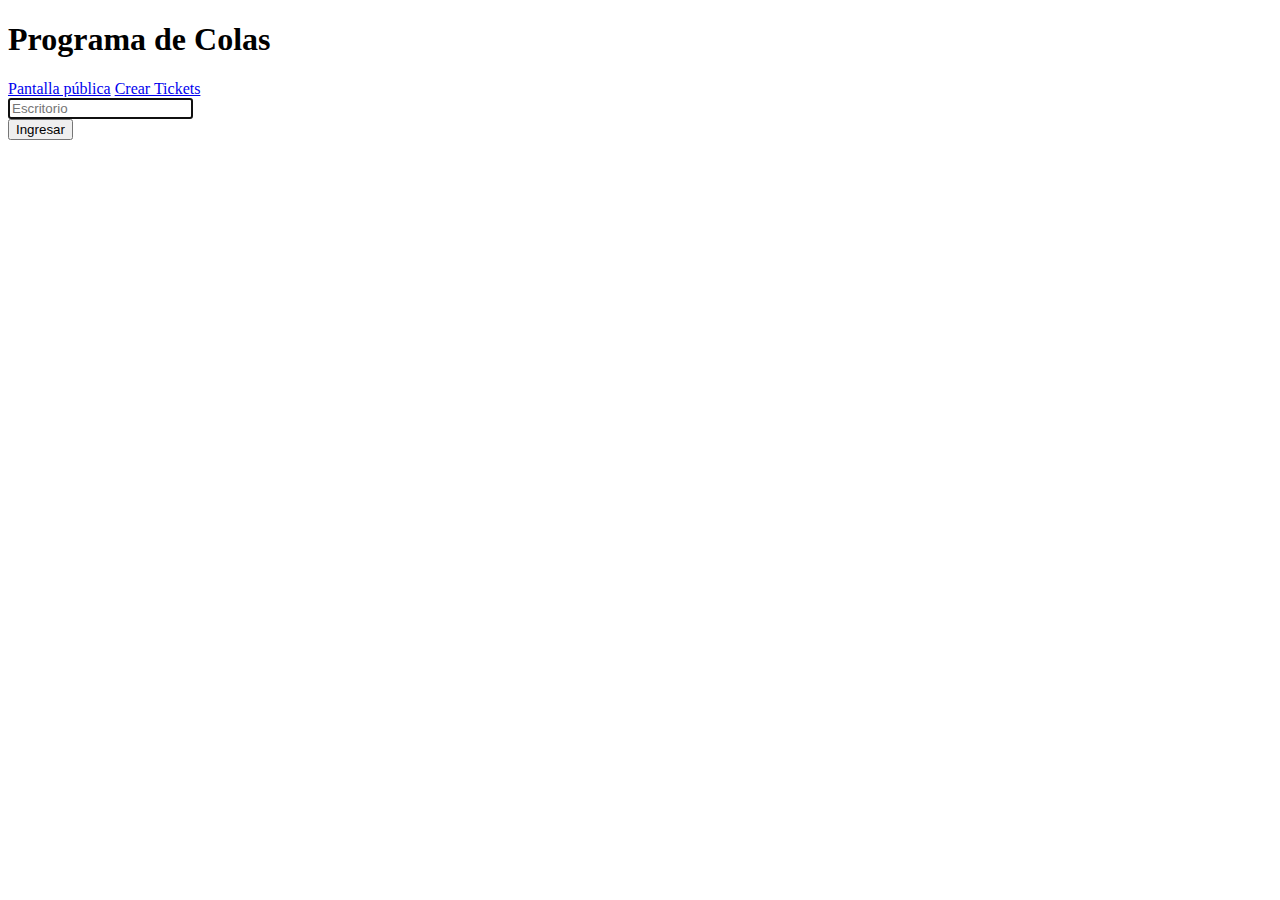
<file: public/index.html>
<!DOCTYPE html>
<html lang="en">
<head>
    <meta charset="UTF-8">
    <meta name="viewport" content="width=device-width, initial-scale=1.0">
    <meta http-equiv="X-UA-Compatible" content="ie=edge">
    <title>Programa de Colas</title>
    <link href="https://cdn.jsdelivr.net/npm/bootstrap@5.3.2/dist/css/bootstrap.min.css" rel="stylesheet"
          integrity="sha384-T3c6CoIi6uLrA9TneNEoa7RxnatzjcDSCmG1MXxSR1GAsXEV/Dwwykc2MPK8M2HN" crossorigin="anonymous">
</head>
<body class="container">

<h1 class="mt-5">Programa de Colas</h1>

<div class="row">
    <div class="col-6">
        <a class="btn btn-primary" href="public.html">Pantalla pública</a>
        <a class="btn btn-secondary" href="new-ticket.html">Crear Tickets</a>
    </div>

    <div class="col-6">
        <form action="desk.html">
            <input name="escritorio"
                   type="text"
                   class="form-control"
                   placeholder="Escritorio"
                   autofocus
                   required>

            <br>
            <button type="submit" class="btn btn-primary">
                Ingresar
            </button>
        </form>
    </div>
</div>

</body>
</html>
</file>
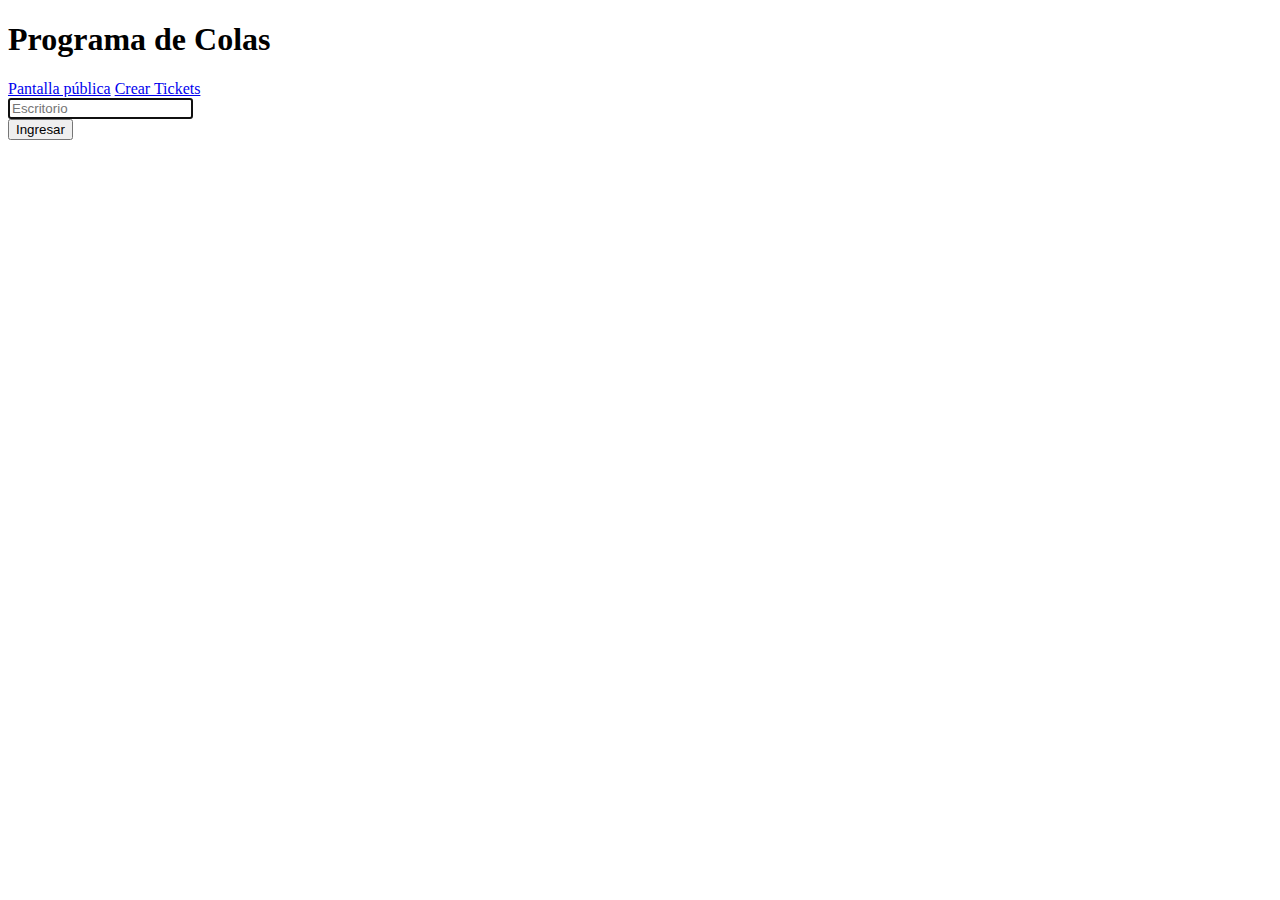
<file: public/desk.html>
<!DOCTYPE html>
<html lang="en">
<head>
    <meta charset="UTF-8">
    <meta name="viewport" content="width=device-width, initial-scale=1.0">
    <meta http-equiv="X-UA-Compatible" content="ie=edge">
    <title>Programa de Colas</title>
    <link href="https://cdn.jsdelivr.net/npm/bootstrap@5.3.2/dist/css/bootstrap.min.css" rel="stylesheet"
          integrity="sha384-T3c6CoIi6uLrA9TneNEoa7RxnatzjcDSCmG1MXxSR1GAsXEV/Dwwykc2MPK8M2HN" crossorigin="anonymous">
</head>
<body class="container">

<h1 class="mt-5">Escritorio</h1>
<hr>
<div class="row">
    <div class="col-8">
        <h4>Atendiendo a <small class="text-primary">....</small></h4>

        <button id="btn-draw" class="btn btn-primary mt-5">
            Atender siguiente
        </button>

        <button id="btn-done" class="btn btn-primary mt-5">
            Terminar
        </button>
    </div>

    <div class="col-4 text-center">
        <h4>En cola</h4>

        <div class="alert alert-info mt-2">
            <span>Ya no hay más tickets</span>
        </div>

        <h1 id="lbl-pending">Espere...</h1>
    </div>
</div>

<script src="./js/desk.js"></script>
</body>
</html>
</file>
